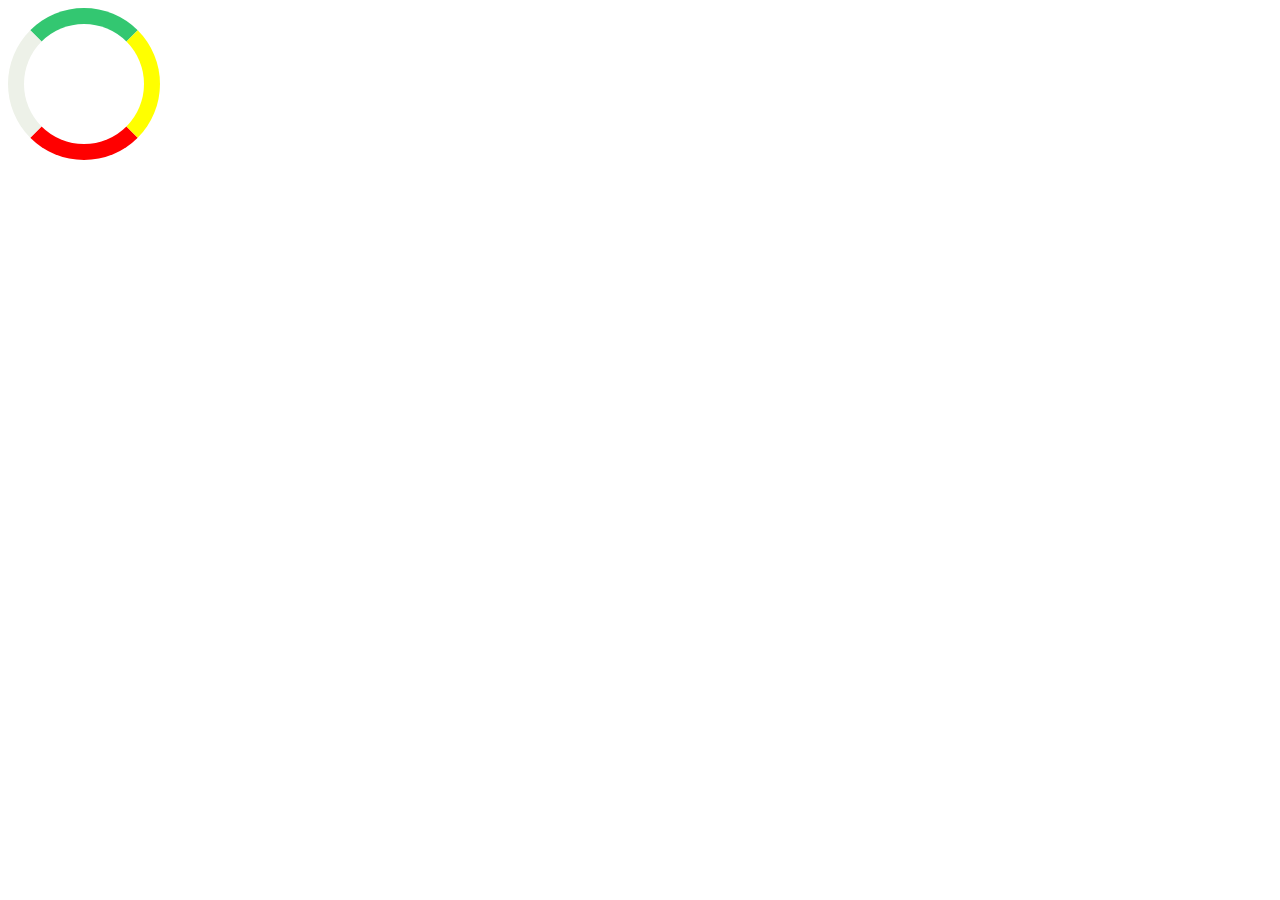
<file: bg-vedeo/index.html>
<!DOCTYPE html>
<html lang="en">
<head>
    <meta charset="UTF-8">
    <meta name="viewport" content="width=device-width, initial-scale=1.0">
    <title>Document</title>
    <link rel="stylesheet" href="styles.css">
</head>

<body>
    <div class="loader">

    </div>
</body>
</html>
</file>
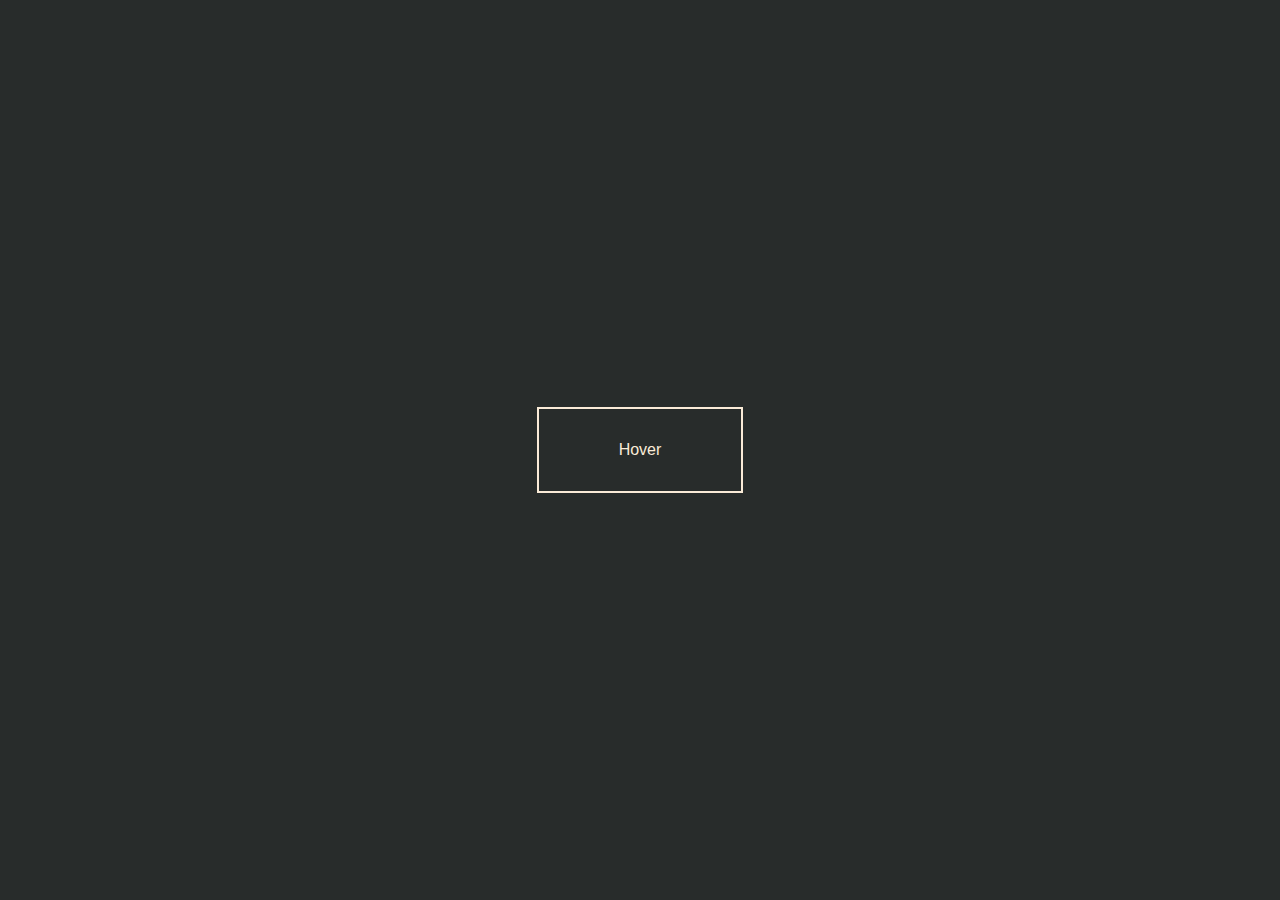
<file: btn/index.html>
<!DOCTYPE html>
<html lang="en">
<head>
    <meta charset="UTF-8">
    <meta name="viewport" content="width=device-width, initial-scale=1.0">
    <link rel="stylesheet" href="style.css">
    <title>Document</title>
</head>
<body>
     <section class="container">
        <a href="">Hover</a>
     </section>



</body>
</html>
</file>
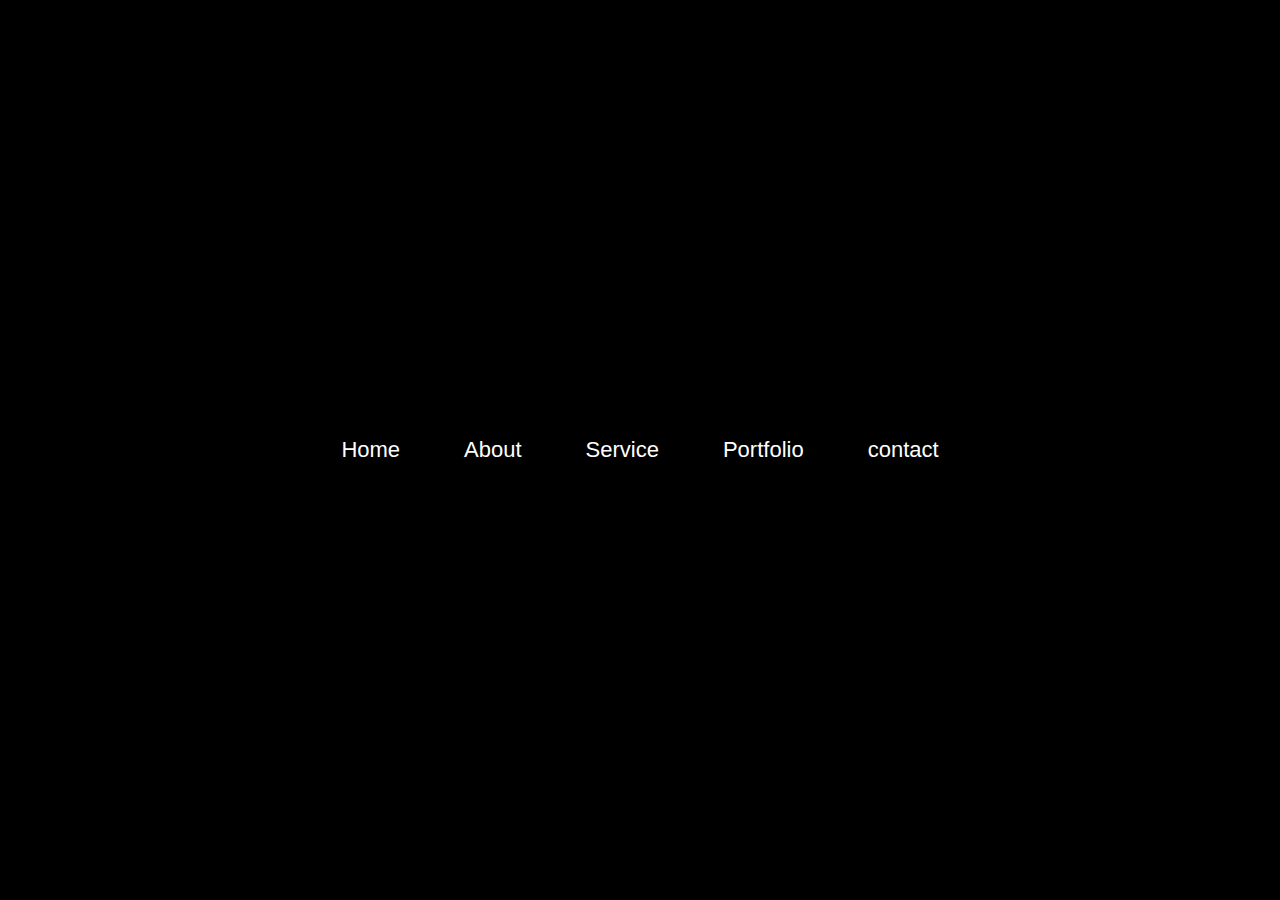
<file: btn2/index.html>
<!DOCTYPE html>
<html lang="en">
<head>
    <meta charset="UTF-8">
    <meta name="viewport" content="width=device-width, initial-scale=1.0">
    <title>Document</title>
    <link rel="stylesheet" href="style.css">
</head>
<body>
    <section class="container">
        <ul>
           <li><a href="">Home</a></li>
           <li><a href="">About</a></li>
           <li><a href="">Service</a></li>
           <li><a href="">Portfolio</a></li>
           <li><a href="">contact</a></li>

        </ul>
    </section>


</body>
</html>
</file>
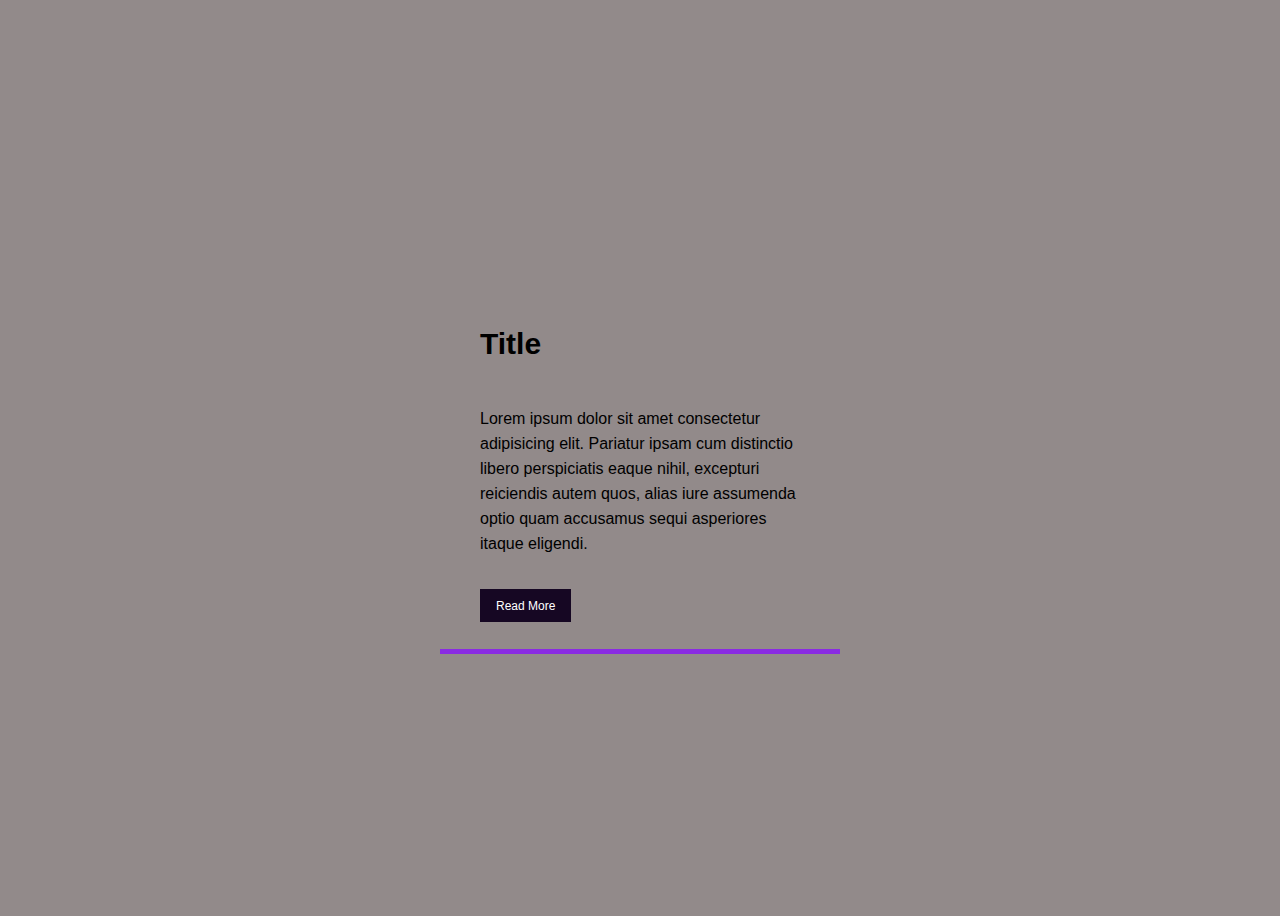
<file: card1/index.html>
<!DOCTYPE html>
<html lang="en">
<head>
    <meta charset="UTF-8">
    <meta name="viewport" content="width=device-width, initial-scale=1.0">
    <title>Document</title>
    <link rel="stylesheet" href="style.css">
</head>
<body>
    
    <html lang="en">
        <head>
          <meta charset="UTF-8" />
          <meta http-equiv="X-UA-Compatible" content="IE=edge" />
          <meta name="viewport" content="width=device-width, initial-scale=1.0" />
          <title>Creative Card 1</title>
          <link rel="stylesheet" href="style.css" />
        </head>
        <body>
           <section class="card-container">
            <article class="content">
                <h2>Title</h2>
                <p>
                    Lorem ipsum dolor sit amet consectetur adipisicing elit. Pariatur ipsam cum distinctio libero perspiciatis eaque nihil, excepturi reiciendis autem quos, alias iure assumenda optio quam accusamus sequi asperiores itaque eligendi.
                </p>
                <a href="">Read More</a>
            </article>
           </section>



        </body>
      </html>


</body>
</html>
</file>
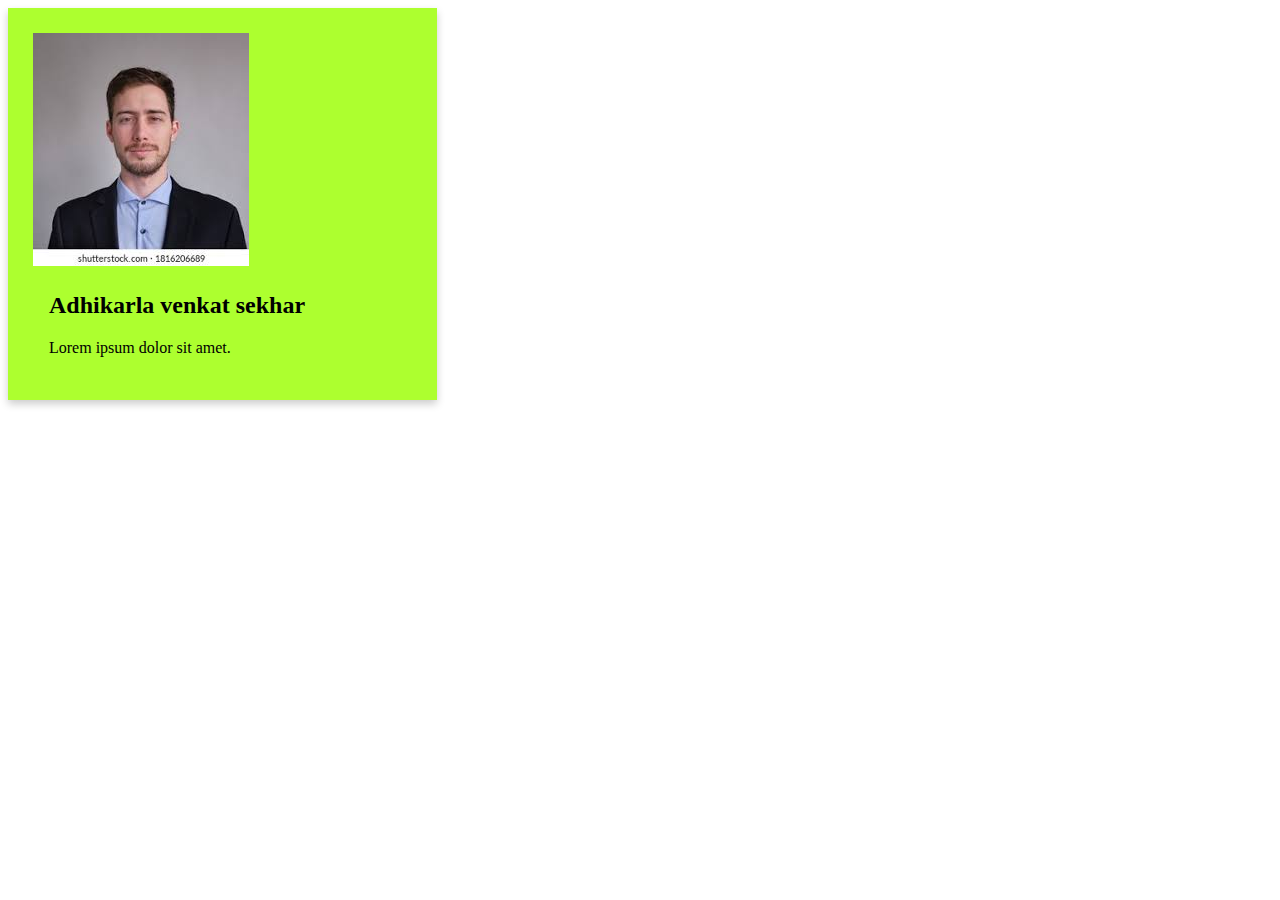
<file: card3/index.html>
<!DOCTYPE html>
<html lang="en">
<head>
    <meta charset="UTF-8">
    <meta name="viewport" content="width=device-width, initial-scale=1.0">
    <title>Document</title>
    <link rel="stylesheet" href="style.css">
</head>
<body>
    <div class="card">
        <img src="[data-uri]" alt="ret">
      <div class="container">
        <h2>Adhikarla venkat sekhar</h2>
        <p>Lorem ipsum dolor sit amet.</p>
      </div>
    
    </div>

</body>
</html>
</file>
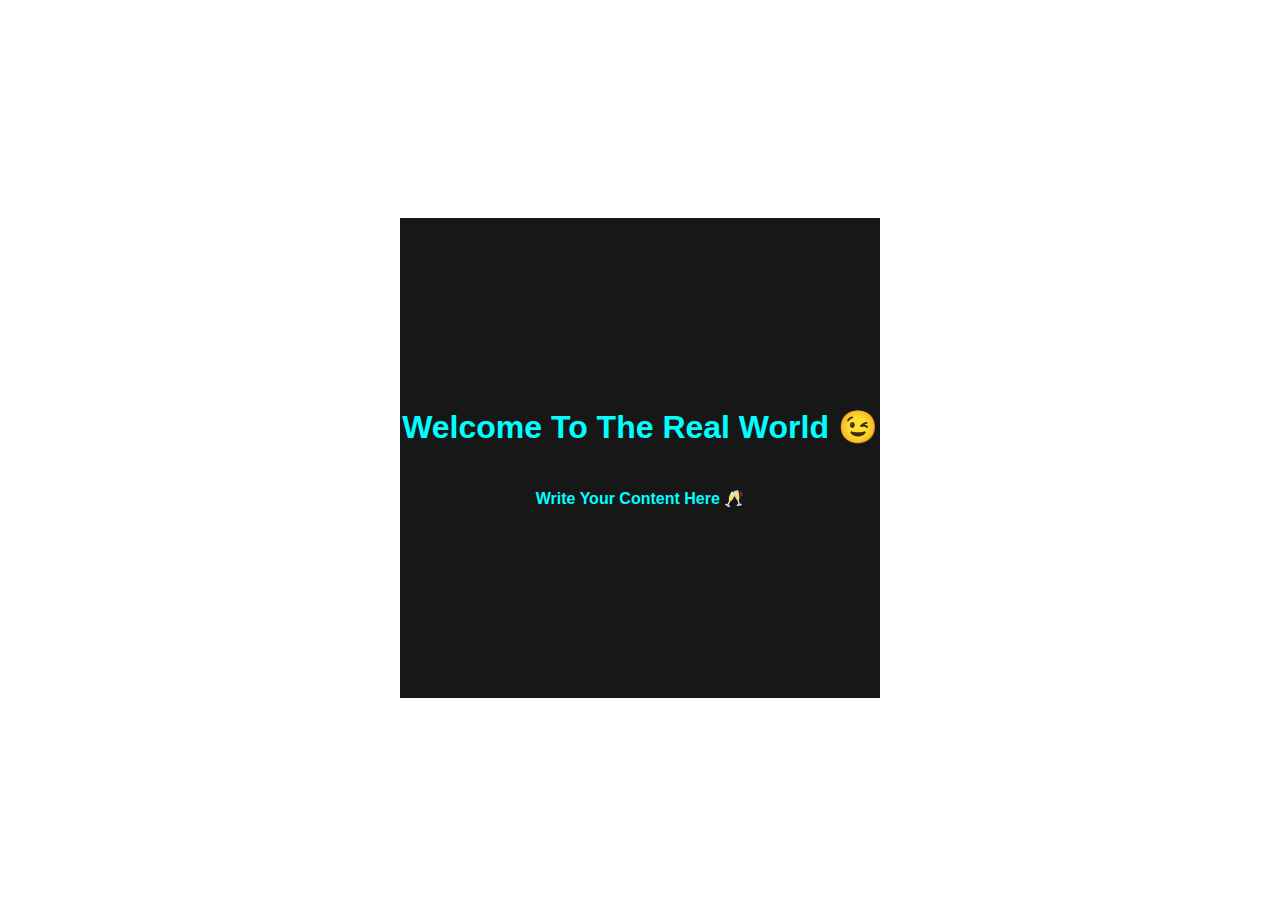
<file: Creative Image Effect/index.html>
<!DOCTYPE html>
<html lang="en">
<head>
    <meta charset="UTF-8">
    <meta name="viewport" content="width=device-width, initial-scale=1.0">
    <title>Document</title>
    <link rel="stylesheet" href="style.css">
</head>
<body>
       
    <section class="container">
        <img src="[data-uri]" />
        <article class="content">
          <h1>Welcome To The Real World 😉</h1>
          <h4>Write Your Content Here 🥂</h4>
        </article>
      </section>


</body>
</html>
</file>
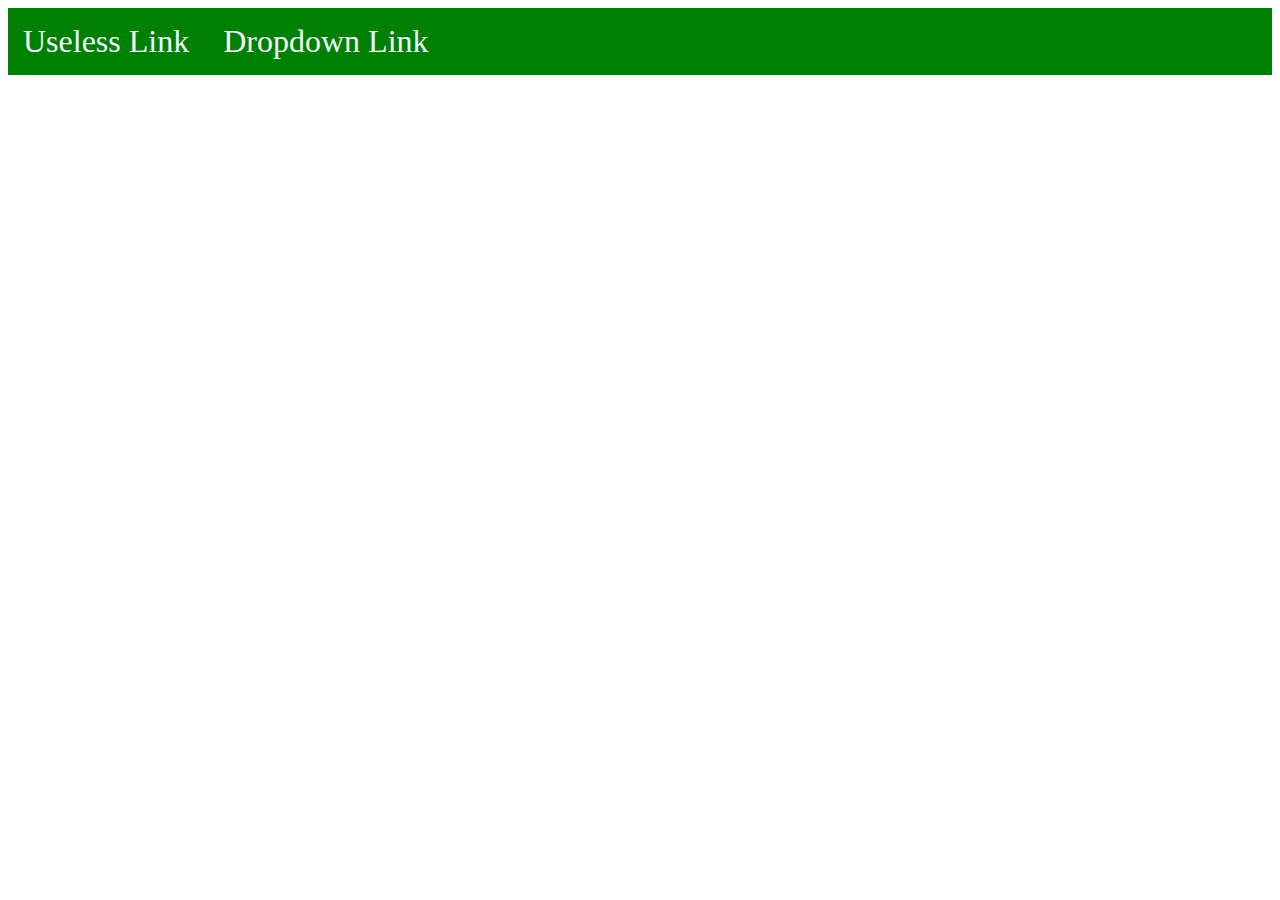
<file: hover/index.html>
<!DOCTYPE html>
<html lang="en">
<head>
    <meta charset="UTF-8">
    <meta name="viewport" content="width=device-width, initial-scale=1.0">
    <title>Document</title>
    <link rel="stylesheet" href="style.css">
</head>
<body>

    <div>
        <a href="#">Useless Link</a>
        <ul>
          <li>
            <a href="#">Dropdown Link</a>
            <ul>
              <li><a href="#">Link 1</a></li>
              <li><a href="#">Link 2</a></li>
              <li><a href="#">Link 3</a></li>
            </ul>
          </li>
        </ul>
      </div>

</body>
</html>
</file>
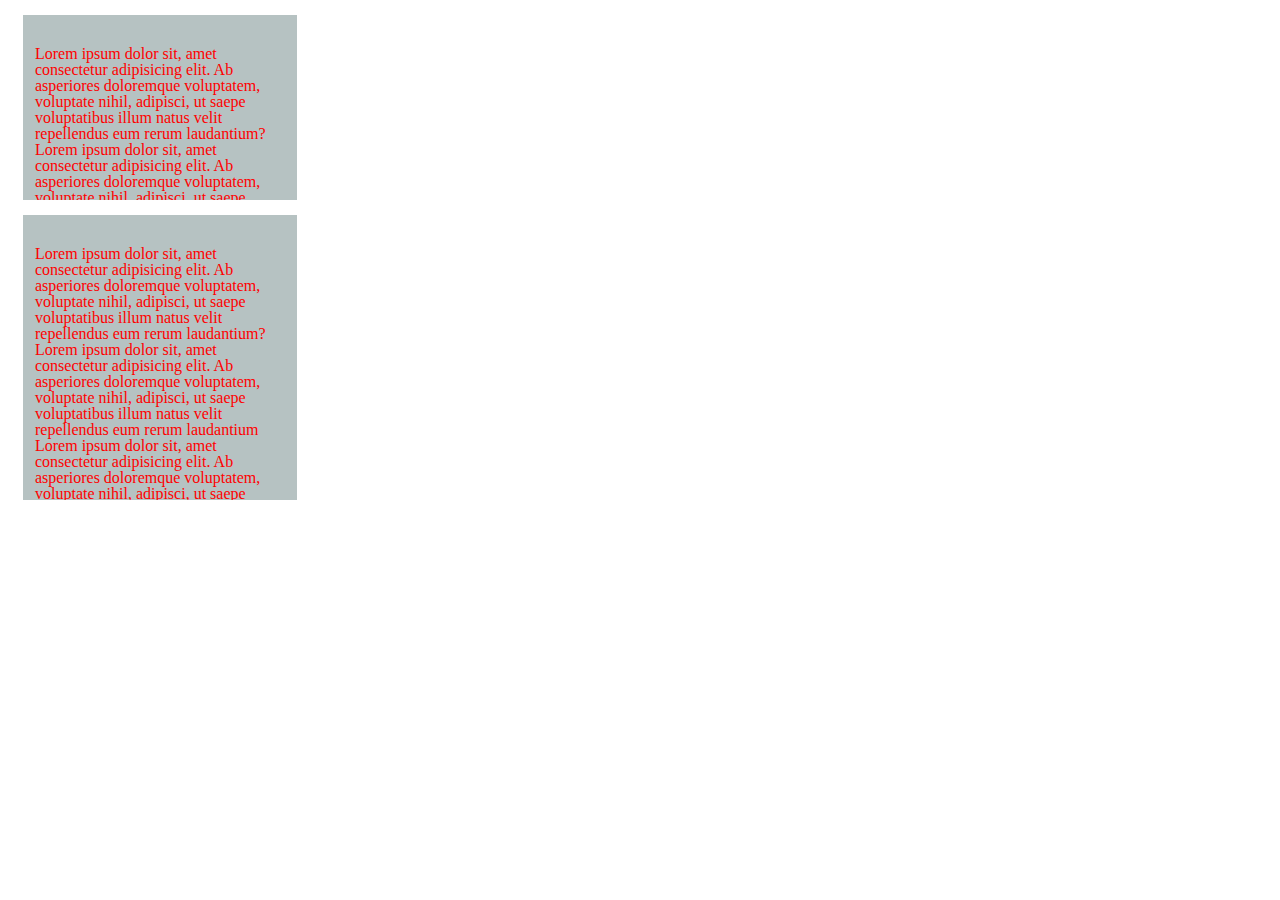
<file: Scrollbar/index.html>
<!DOCTYPE html>
<html lang="en">
<head>
    <meta charset="UTF-8">
    <meta name="viewport" content="width=device-width, initial-scale=1.0">
    <link rel="stylesheet" href="style.css" class="css">
    <title>Document</title>
</head>
<body>
    <div class="Scrollbar-auto">
        <p>
            Lorem ipsum dolor sit, amet consectetur adipisicing elit. Ab asperiores doloremque voluptatem, voluptate nihil, adipisci, ut saepe voluptatibus illum natus velit repellendus eum rerum laudantium?
            Lorem ipsum dolor sit, amet consectetur adipisicing elit. Ab asperiores doloremque voluptatem, voluptate nihil, adipisci, ut saepe voluptatibus illum natus velit repellendus eum rerum laudantium
            Lorem ipsum dolor sit, amet consectetur adipisicing elit. Ab asperiores doloremque voluptatem, voluptate nihil, adipisci, ut saepe voluptatibus illum natus velit repellendus eum rerum laudantium
            
            Lorem ipsum dolor sit, amet consectetur adipisicing elit. Ab asperiores doloremque voluptatem, voluptate nihil, adipisci, ut saepe voluptatibus illum natus velit repellendus eum rerum laudantium
        </p>

    </div>
    <div class="card">
        <p>
            Lorem ipsum dolor sit, amet consectetur adipisicing elit. Ab asperiores doloremque voluptatem, voluptate nihil, adipisci, ut saepe voluptatibus illum natus velit repellendus eum rerum laudantium?
            Lorem ipsum dolor sit, amet consectetur adipisicing elit. Ab asperiores doloremque voluptatem, voluptate nihil, adipisci, ut saepe voluptatibus illum natus velit repellendus eum rerum laudantium
            Lorem ipsum dolor sit, amet consectetur adipisicing elit. Ab asperiores doloremque voluptatem, voluptate nihil, adipisci, ut saepe voluptatibus illum natus velit repellendus eum rerum laudantium
            
            Lorem ipsum dolor sit, amet consectetur adipisicing elit. Ab asperiores doloremque voluptatem, voluptate nihil, adipisci, ut saepe voluptatibus illum natus velit repellendus eum rerum laudantium
        </p>

    </div>
</body>
</html>
</file>
<file: bg-vedeo/styles.css>
.loader{
    border:  16px solid rgb(237, 241, 232);
    border-radius: 50%;
    border-top: 16px solid #33c771;
    border-bottom: 16px solid red;
    border-right: 16px solid yellow;
    width: 120px;
    height: 120px;
    -webkit-animation:spin 1s linear infinite;
    /* Safari */
  /* animation: spin 2s linear infinite; */
}

@-webkit-keyframes spin {
    0% {-webkit-transform: rotate(0deg);}
    100% {-webkit-transform: rotate(360deg);}
}
@keyframes spin{

    
    0% {transform: rotate(0deg);}
    100%{transform: rotate(360deg);}
}
</file>
<file: btn/style.css>
*{
  padding:0;
  margin: 0;
  box-sizing: border-box;
}
.container{
  display: flex;
  justify-content: center;
  align-items: center;
  height: 100vh;
  background: rgb(40, 44, 43);
  font-family: sans-serif;
}
a{
  text-decoration: none;
  color: antiquewhite;
  border: 2px solid antiquewhite;
  padding: 2rem 5rem;
  overflow: hidden;
  position: relative;
  transition: all 1s;

}
a:before{
  content: "DOWNLOAD";
  font-weight: bold;
  color: #000;
  left: 0;
  top: 0;
  position: absolute;
  background: antiquewhite;
  transform: translateY(-100%);
  transition: all 1s;
  display: flex;
  justify-content: center;
  align-items: center;
  width: 100%;
  height: 100%;
}
a:hover::before{
  transform: translatey(0);
}
</file>
<file: btn2/style.css>
* {
    padding: 0;
    margin: 0;
    box-sizing: border-box;
  }
  
  .container {
    height: 100vh;
    display: flex;
    justify-content: center;
    align-items: center;
    font-family: sans-serif;
    background: #000;
  }
  
  ul {
    padding: 0;
    margin: 0;
    display: flex;
    flex-wrap: wrap;
    text-align: center;
  }
  
  ul li {
    list-style:none ;
  }
  
  ul li a {
    text-decoration: none;
    color: #fff;
    font-size: 22px;
    padding: 1rem 2rem;
    position: relative;
  }
  
  a:before {
    content: "";
    position: absolute;
    top: 0;
    left: 0;
    width: 100%;
    height: 2px;
    background: #fff;
    transform: scaleX(0);
    transition: all 1s;
    transform-origin: left;
  }
  
  ul li a:hover:before,
  ul li a:hover:after {
    transform: scaleX(1);
  }
  
  a:after {
    content: "";
    position: absolute;
    bottom: 0;
    left: 0;
    width: 100%;
    height: 2px;
    background: #fff;
    transform: scaleX(0);
    transition: all 1s;
    transform-origin: right;
  }
</file>
<file: card1/style.css>
body{
    display: flex;
    justify-content: center;
    align-items: center;
    font-family: sans-serif;
    background: rgb(146, 138, 138);
    height: 100vh;
}

.card-container{
    position: relative;
    width: 320px;
    padding: 40px;
    overflow: hidden;

}
.card-container::before{
    content: "";
    position: absolute;
    left: 0;
    bottom: calc(-100% + 5px);
    width: 100%;
    height: 100%;
    background: blueviolet;
    z-index: 1;
    transition: 1s;
}
.content{
    position: relative;
    color: #000;
    z-index: 2;
    transition: 1s;
}
.card-container:hover:before {
    bottom: 0;
  }
  h2 {
    font-size: 30px;
  }
  
  p {
    line-height: 25px;
    padding: 20px 0;
    margin: 20px 0;
  }
  
  a {
    font-size: 12px;
    color: #fff;
    text-decoration: none;
    background: rgb(22, 7, 35);
    padding: 0.6rem 1rem ;
  }
  
  .card-container:hover .content {
    color: #fff;
   

    
  }
</file>
<file: card3/style.css>
.card{
    box-shadow: 0 4px 8px 0 rgba(0,0,0,0.2);
    transition: 0.3s;
    width: 30%;
    background: greenyellow;
    padding: 25px;
}
.card:hover{
    box-shadow: 0 8px 16px 0 rgba(0,0,0,0.2);
}
.container{
    padding: 2px 16px;
    margin: auto;
}
</file>
<file: Creative Image Effect/style.css>
body{
    height: 100vh;
    display: flex;
    justify-content: center;
    align-items: center;
    font-family: sans-serif;
}

.container{
    width: 30rem;
    height: 30rem;
    position: relative;
    overflow: hidden;
}
.container img{
    width: 100%;
    transition: all 1s;
}
.content{
    position: absolute;
    left: 0;
    top: 0;
    width: 100%;
    height: 100%;
    display: flex;
    flex-direction: column;
    justify-content: center;
    align-items: center;
    color: aqua;
    transition: all 1s;
    background-color: rgb(23,23,23);
    transform: translateX(0);
}
.container:hover img{
    transform: translate(0);
}
.container:hover .content{
    transform: translateX(100%);
  }
</file>
<file: hover/style.css>
div{background-color: green;}
div a {
    text-decoration: none;
    color: aliceblue;
    font-size: 32px;
    padding: 15px;
    display: inline-block;
}
ul {
    display: inline;
    margin: 0;
    padding: 0;

}
ul li {display: inline-block;}
ul li:hover {background: #555;}
ul li:hover ul {display: block;}
ul li ul {
  position: absolute;
  width: 200px;
  display: none;
}
ul li ul li { 
  background: #555; 
  display: block; 
}
ul li ul li a {display:block !important;} 
ul li ul li:hover {background: #666;}
</file>
<file: Scrollbar/style.css>
.Scrollbar-auto {
    height: 150px;
    width: 250px;
    scrollbar-width: auto;
    padding: 15px 12px 20px 12px;
    margin: 15px;
    overflow-y: scroll ;
    background-color: rgb(182, 194, 194);
    color: red;
    line-height: 16px;
    
    
}
.card {
    height: 250px;
    width: 250px;
    scrollbar-width: auto;
    padding: 15px 12px 20px 12px;
    margin: 15px;
    overflow-y: scroll ;
    background-color: rgb(182, 194, 194);
    color: red;
    line-height: 16px;
    
    
}
::-webkit-scrollbar {
    background-color: transparent;
    width: 10px;
    color: aquamarine;
}
::-webkit-scrollbar-thumb {
    background:linear-gradient(#465221 #db9f14) ;
}
</file>
